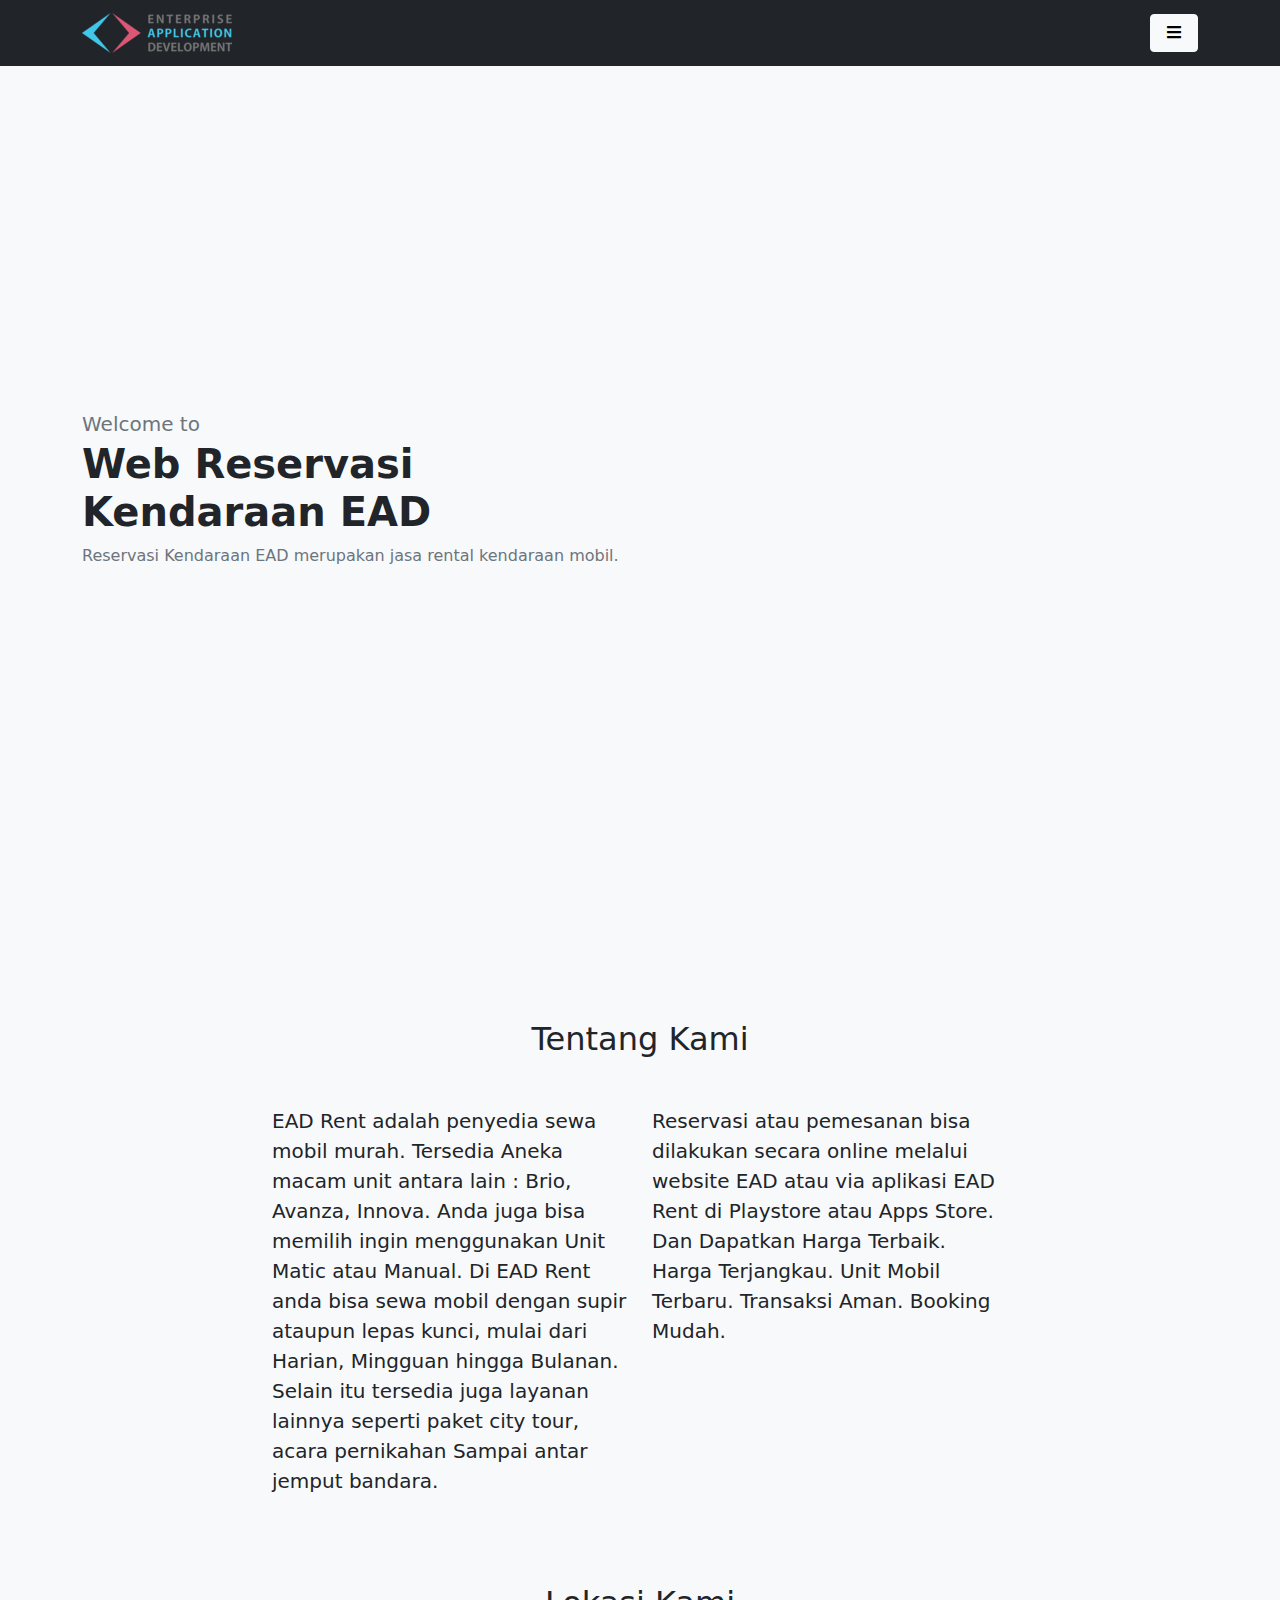
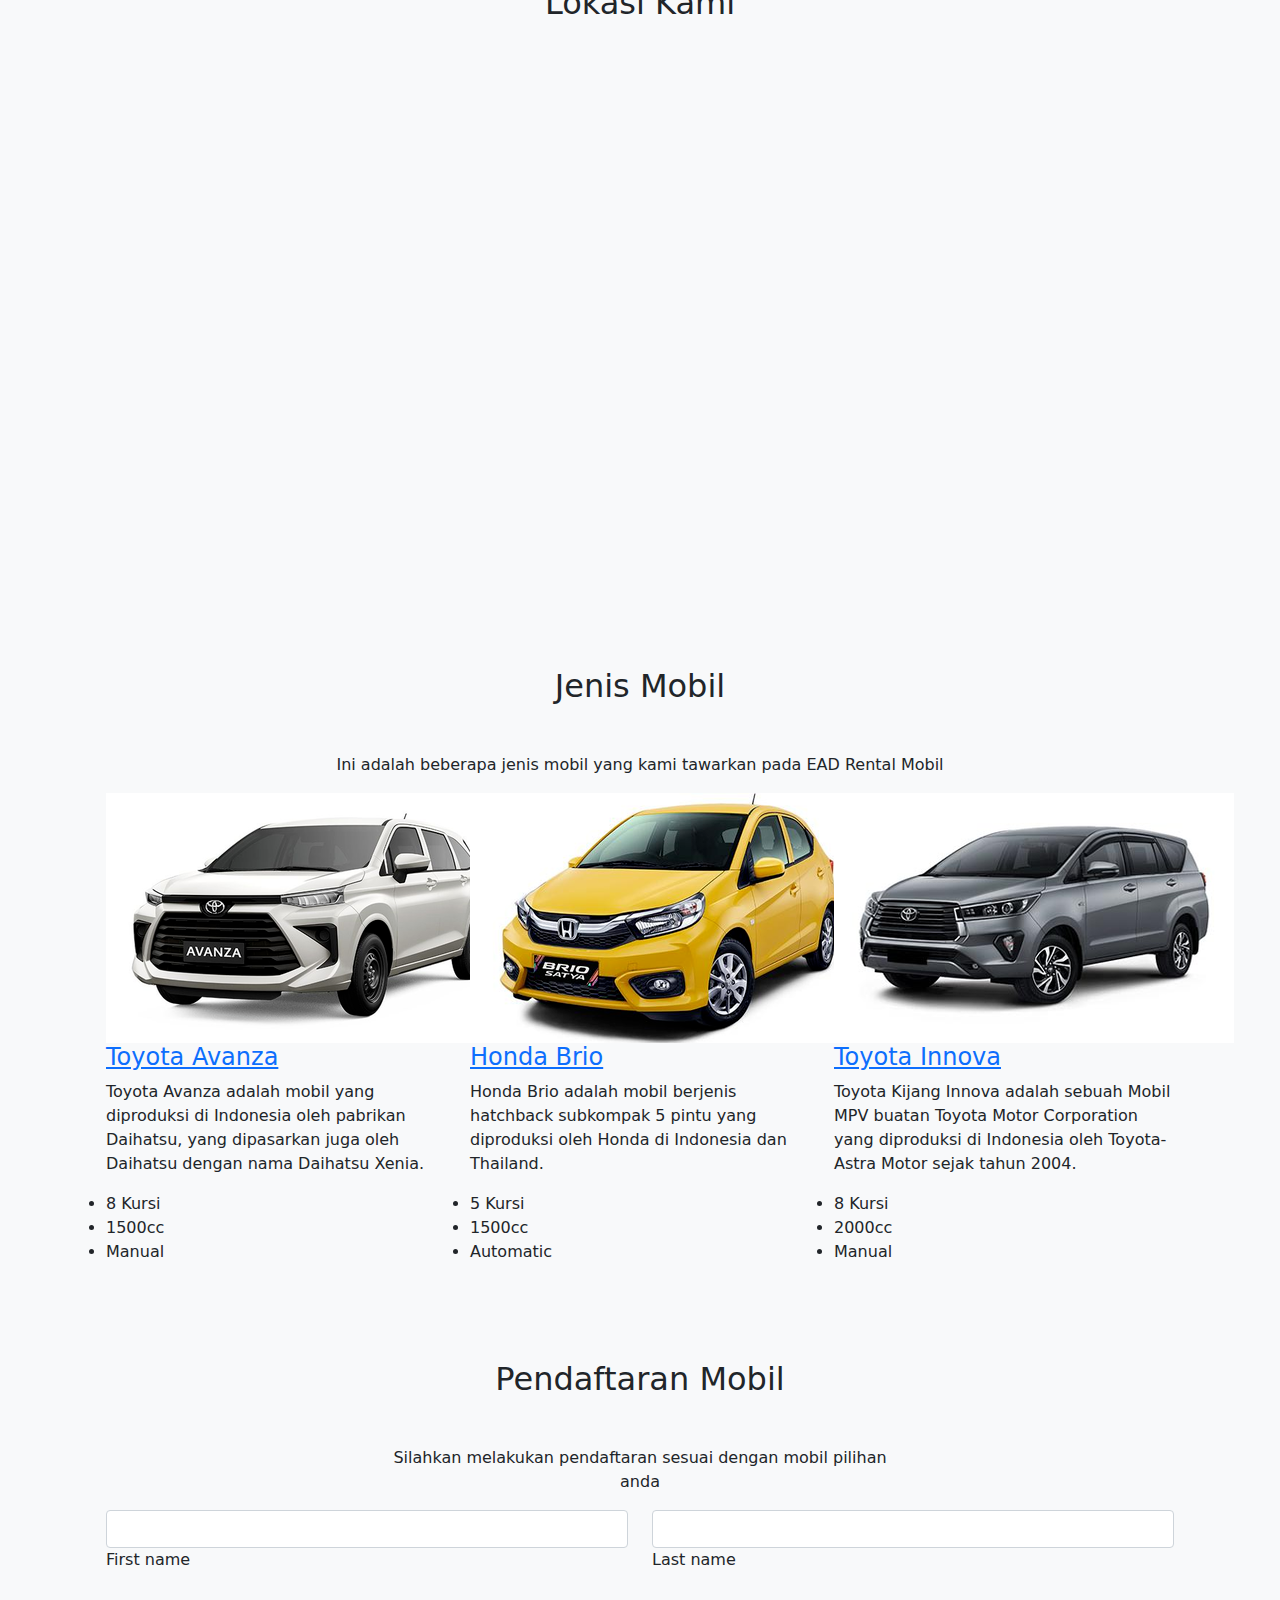
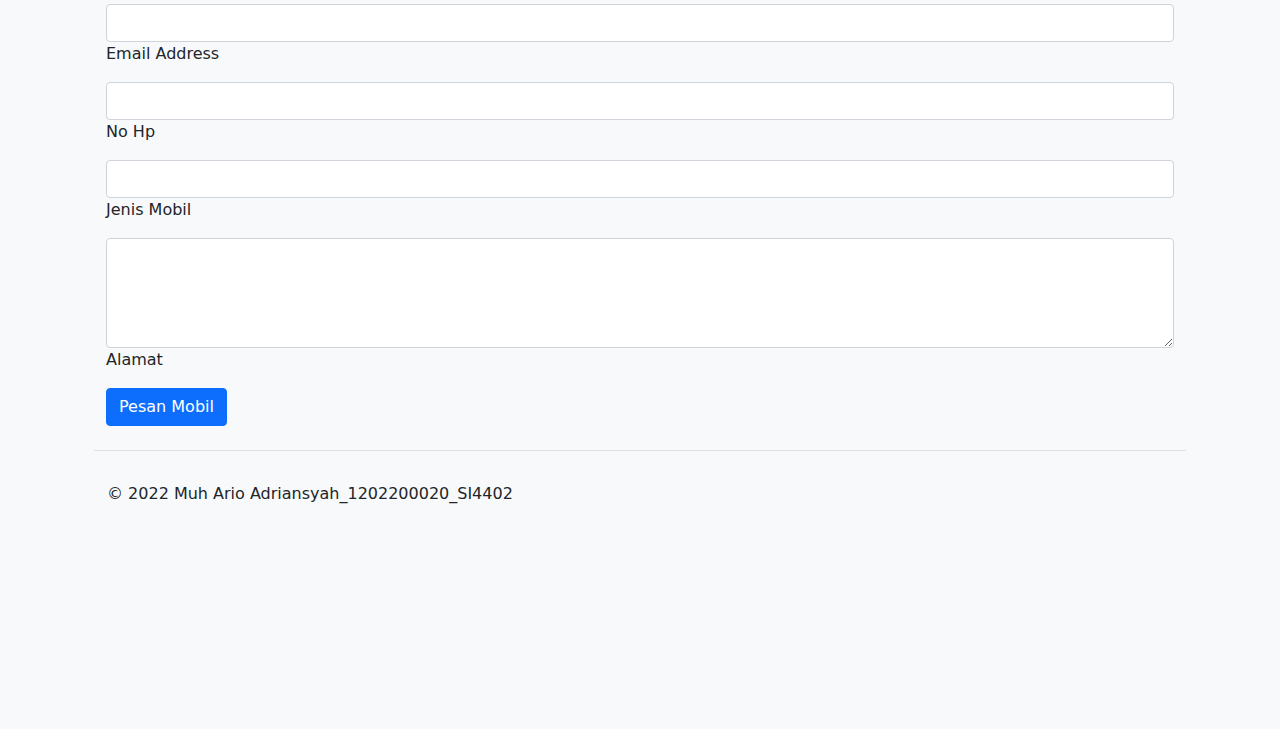
<file: MODUL1 RIO/index.html>
<!DOCTYPE html>
<html lang="en">

<head>
    <title>Rental Mobil EAD</title>
    <meta charset="utf-8">
    <meta name="viewport" content="width=device-width, initial-scale=1">
    <link rel="stylesheet" href="css/font-awesome.min.css">
    <link rel="stylesheet" href="css/bootstrap.min.css">
</head>

<body class="bg-light">

    <!-- Navbar -->

    <nav class="navbar navbar-dark fixed-top bg-dark">
        <div class="container-lg">
            <a class="navbar-brand text-primary fw-bold fs-4" href="#"><img src="img/logo-ead.png"></a>
            <div class="dropdown">
                <button class="btn btn-light  px-3" type="button" id="dropdownMenuButton1" data-bs-toggle="dropdown" aria-expanded="false">
      <i class="fas fa-bars"></i>
      </button>
                <ul class="dropdown-menu dropdown-menu-end" aria-labelledby="dropdownMenuButton1">
                    <li><a class="dropdown-item" href="#home">Home</a></li>
                    <li><a class="dropdown-item" href="#tentang">Tentang Kami</a></li>
                    <li><a class="dropdown-item" href="#lokasi">Lokasi Kami</a></li>
                    <li><a class="dropdown-item" href="#jenis">Jenis Mobil</a></li>
                    <li><a class="dropdown-item" href="#daftar">Daftar Reservasi</a></li>
                </ul>
            </div>
        </div>
    </nav>

    <!-- Home -->
    <section class="home py-5" id="home">
        <div class="container-lg">
            <div class="row min-vh-100 align-items-center align-content-center">
                <div class="col-md-6 mt-5 mt-md-0">
                    <div class="home-img text-center">
                        <iframe src="https://www.youtube.com/embed/AwMeQJ_u73I" width="800px" height="500px"></iframe>
                    </div>
                </div>
                <div class="col-md-6 mt-5 mt-md-0 order-md-first">
                    <div class="home-text">
                        <h5 class="text-muted mb-1">Welcome to</h5>
                        <h1 class="text-dark  fs-1 fw-bold">Web Reservasi Kendaraan EAD</h1>
                        <p class="mt-2 text-muted">Reservasi Kendaraan EAD merupakan jasa rental kendaraan mobil.</p>
                    </div>

                </div>
            </div>
        </div>

        <!-- About -->
        <section class="tentang py-5" id="tentang">
            <div class="container-lg py-4">
                <div class="row justify-content-center">
                    <div class="col-lg-8">
                        <div class="section-title text-center">
                            <h2 class="fw bold mb-5">Tentang Kami</h2>
                        </div>
                    </div>
                </div>
                <div class="tentang">
                    <div class="row justify-content-center fs-5 text-center">
                        <div class="col-md-4">
                            <div class="tentang-text">
                                <p style="text-align: left">EAD Rent adalah penyedia sewa mobil murah. Tersedia Aneka macam unit antara lain : Brio, Avanza, Innova. Anda juga bisa memilih ingin menggunakan Unit Matic atau Manual. Di EAD Rent anda bisa sewa mobil dengan supir ataupun
                                    lepas kunci, mulai dari Harian, Mingguan hingga Bulanan. Selain itu tersedia juga layanan lainnya seperti paket city tour, acara pernikahan Sampai antar jemput bandara.</p>
                            </div>
                        </div>
                        <div class="col-md-4">
                            <div class="tentang-text">
                                <p style="text-align: left">Reservasi atau pemesanan bisa dilakukan secara online melalui website EAD atau via aplikasi EAD Rent di Playstore atau Apps Store. Dan Dapatkan Harga Terbaik. Harga Terjangkau. Unit Mobil Terbaru. Transaksi Aman. Booking
                                    Mudah.
                                </p>
                            </div>
                        </div>
                    </div>


                    <!-- Lokasi -->
                    <section class="lokasi py-5" id="lokasi">
                        <div class="container-lg py-4">
                            <div class="row justify-content-center">
                                <div class="col-lg-8">
                                    <div class="section-title text-center">
                                        <h2 class="fw bold mb-5">Lokasi Kami</h2>
                                    </div>
                                </div>
                            </div>

                            <div class="lokasi">
                                <div class="row justify-content-center">
                                    <div class="gmap_canvas"><iframe width="850" height="500" id="gmap_canvas" src="https://maps.google.com/maps?q=JL%20Laute%20baru&t=&z=13&ie=UTF8&iwloc=&output=embed" frameborder="0" scrolling="no" marginheight="0" marginwidth="0"></iframe>
                                        <a href="https://fmovies-online.net"></a><br>
                                        <style>
                                            .mapouter {
                                                position: center;
                                                text-align: right;
                                                height: 500px;
                                                width: 850px;
                                            }
                                        </style><a href="https://www.embedgooglemap.net">google maps embed map</a>
                                        <style>
                                            .gmap_canvas {
                                                overflow: hidden;
                                                background: none!important;
                                                height: 500px;
                                                width: 850px;
                                            }
                                        </style>
                                    </div>
                                </div>
                            </div>

                            <!-- Jenis Mobil -->
                            <section class="jenis py-5" id="jenis">
                                <div class="container-lg py-5">
                                    <div class="row justify-content-center">
                                        <div class="col-lg-8">
                                            <div class="section_title text-center">
                                                <h2 class="fw bold mb-5">Jenis Mobil</h2>
                                                <p class="wow fadeInUp" data-wow-duration="1.3s" data-wow-delay="0.4s">Ini adalah beberapa jenis mobil yang kami tawarkan pada EAD Rental Mobil</p>
                                            </div>
                                            <!-- section title -->
                                        </div>
                                    </div>
                                    <!-- row -->
                                    <div class="row justify-content-center jenis_active">
                                        <div class="col-lg-4 col-md-8 col-sm-10">
                                            <div class="single_jenis mt-30 wow fadeInUp" data-wow-duration="1.3s" data-wow-delay="0.2s">
                                                <img src="img/avanza.png" alt="avanza">

                                                <div class="jenis_content">
                                                    <h4 class="jenis_name"><a href="https://id.wikipedia.org/wiki/Toyota_Avanza">Toyota Avanza</a></h4>
                                                    <p>Toyota Avanza adalah mobil yang diproduksi di Indonesia oleh pabrikan Daihatsu, yang dipasarkan juga oleh Daihatsu dengan nama Daihatsu Xenia.</p>
                                                    <li>8 Kursi</li>
                                                    <li>1500cc</li>
                                                    <li>Manual</li>
                                                    </ul>
                                                </div>
                                            </div>
                                            <!-- Avanza -->
                                        </div>
                                        <div class="col-lg-4 col-md-8 col-sm-10">
                                            <div class="single_jenis mt-30 wow fadeInUp" data-wow-duration="1.3s" data-wow-delay="0.3s">
                                                <img src="img/brio.png" alt="brio">

                                                <div class="jenis_content">
                                                    <h4 class="jenis_name"><a href="https://id.wikipedia.org/wiki/Honda_Brio">Honda Brio</a></h4>
                                                    <p>Honda Brio adalah mobil berjenis hatchback subkompak 5 pintu yang diproduksi oleh Honda di Indonesia dan Thailand.</p>
                                                    <li>5 Kursi</li>
                                                    <li>1500cc</li>
                                                    <li>Automatic</li>
                                                    </ul>
                                                </div>
                                            </div>
                                            <!-- Brio -->
                                        </div>
                                        <div class="col-lg-4 col-md-8 col-sm-10">
                                            <div class="single_jenis mt-30 wow fadeInUp" data-wow-duration="1.3s" data-wow-delay="0.4s">
                                                <img src="img/innova.png" alt="innova">

                                                <div class="jenis_content">
                                                    <h4 class="jenis_name"><a href="https://id.wikipedia.org/wiki/Toyota_Kijang_Innova">Toyota Innova</a></h4>
                                                    <p>Toyota Kijang Innova adalah sebuah Mobil MPV buatan Toyota Motor Corporation yang diproduksi di Indonesia oleh Toyota-Astra Motor sejak tahun 2004.</p>
                                                    <li>8 Kursi</li>
                                                    <li>2000cc</li>
                                                    <li>Manual</li>
                                                    </ul>
                                                </div>
                                            </div>
                                            <!-- Innova -->
                                        </div>
                                    </div>
                                    <!-- row -->
                                </div>
                                <!-- container -->
                            </section>

                            <!-- Pendaftaran Mobil -->
                            <section id="daftar">
                                <div class="container">
                                    <div class="row justify-content-center">
                                        <div class="col-lg-6">
                                            <div class="section_title section_title_2 text-center pb-25">
                                                <h2 class="fw bold mb-5">Pendaftaran Mobil</h2>
                                                <p class="wow fadeInUp">Silahkan melakukan pendaftaran sesuai dengan mobil pilihan anda</p>
                                            </div>
                                            <!-- section title -->
                                        </div>
                                    </div>
                                    <!-- row -->

                                    <form>
                                        <div class="row mb-4">
                                            <div class="col">
                                                <div class="form-outline">
                                                    <input type="text" class="form-control" />
                                                    <label class="form-label">First name</label>
                                                </div>
                                            </div>
                                            <div class="col">
                                                <div class="form-outline">
                                                    <input type="text" class="form-control" />
                                                    <label class="form-label">Last name</label>
                                                </div>
                                            </div>
                                        </div>

                                        <!-- Email input -->
                                        <div class="form-outline mb-2">
                                            <input type="text" class="form-control" />
                                            <label class="form-label">Email Address</label>
                                        </div>

                                        <!-- Number input -->
                                        <div class="form-outline mb-2">
                                            <input type="number" class="form-control" />
                                            <label class="form-label">No Hp</label>
                                        </div>

                                        <!-- Jenis input -->
                                        <div class="form-outline mb-2">
                                            <input type="text" class="form-control" />
                                            <label class="form-label">Jenis Mobil</label>
                                        </div>

                                        <!-- Message input -->
                                        <div class="form-outline mb-2">
                                            <textarea class="form-control" rows="4"></textarea>
                                            <label class="form-label">Alamat</label>
                                        </div>

                                        <!-- Submit button -->
                                        <button type="submit" class="btn btn-primary btn-block mb-4">Pesan Mobil</button>
                                    </form>
                            </section>

                            <!-- Footer -->
                            <Footer class="footer border-top py-4">
                                <button class="btn" data-bs-target="#reg-modal" data-bs-toggle="modal">&copy; 2022 Muh Ario Adriansyah_1202200020_SI4402
                                </button>
                            </footer>
                            <div class="modal fade" tabindex="-1" id="reg-modal" aria-labelledby="modal-title" aria-hidden="true">
                                <div class="modal-dialog">
                                    <div class="modal-content">
                                        <div class="modal-header">
                                            <h5 class="modal-title">Copyright</h5>
                                            <button type="button" class="btn-close" data-bs-dismiss="modal" aria-label="Close"></button>
                                        </div>
                                        <div class="modal-body">
                                            <p>Nama: Muh Ario Adriansyah Wuleho</p>
                                            <p>Nim: 1202200020</p>
                                            <p>Kelas: SI4402</p>
                                        </div>
                                        <div class="modal-footer">
                                            <button type="button" class="btn btn-secondary" data-bs-dismiss="modal">
                                              Close
                                          </button>
                                        </div>
                                    </div>
                                </div>
                            </div>

                            <script src="js/bootstrap.bundle.min.js"></script>
</body>

</html>
</file>
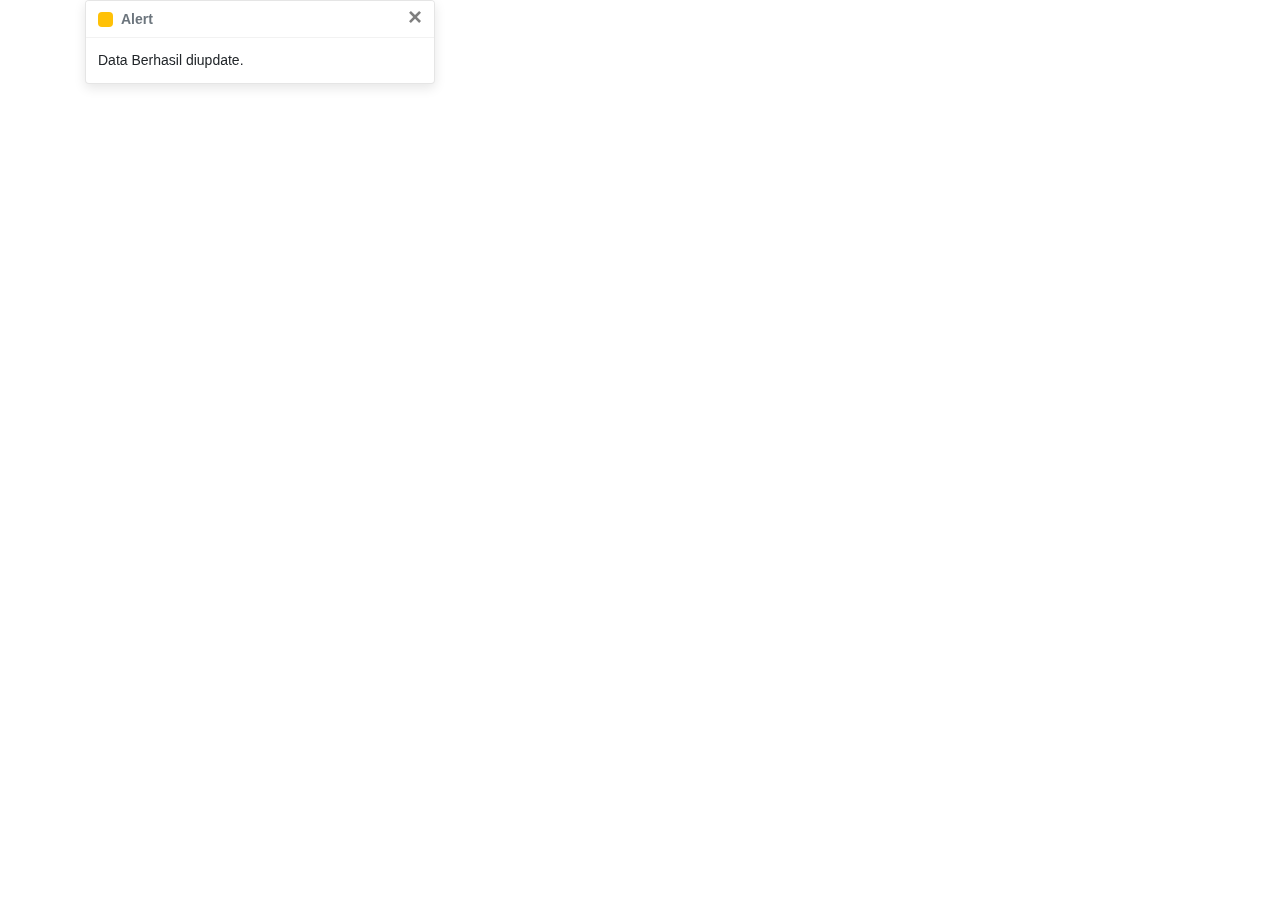
<file: MODUL3 RIO/toast.html>
<!doctype html>
<html>

<head>
    <meta charset="utf-8">
    <meta name="viewport" content="width=device-width, initial-scale=1, shrink-to-fit=no">

    <link rel="stylesheet" href="asset/css/bootstrap.css">
</head>

<body>

    <div class="container">



        <div class="toast" role="alert" aria-live="assertive" aria-atomic="true" data-animation="true" data-delay="5000" data-autohide="false">
            <div class="toast-header">
                <span class="rounded mr-2 bg-warning" style="width: 15px;height: 15px"></span>

                <strong class="mr-auto">Alert</strong>
                <button type="button" class="ml-2 mb-1 close" data-dismiss="toast" aria-label="Close">
					<span aria-hidden="true">&times;</span>
				</button>
            </div>
            <div class="toast-body">
                Data Berhasil diupdate.
            </div>
        </div>


    </div>

    <script src="asset/js/jquery.js"></script>
    <script src="asset/js/popper.js"></script>
    <script src="asset/js/bootstrap.js"></script>


    <script>
        $('.toast').toast('show');
    </script>
</body>

</html>
</file>
